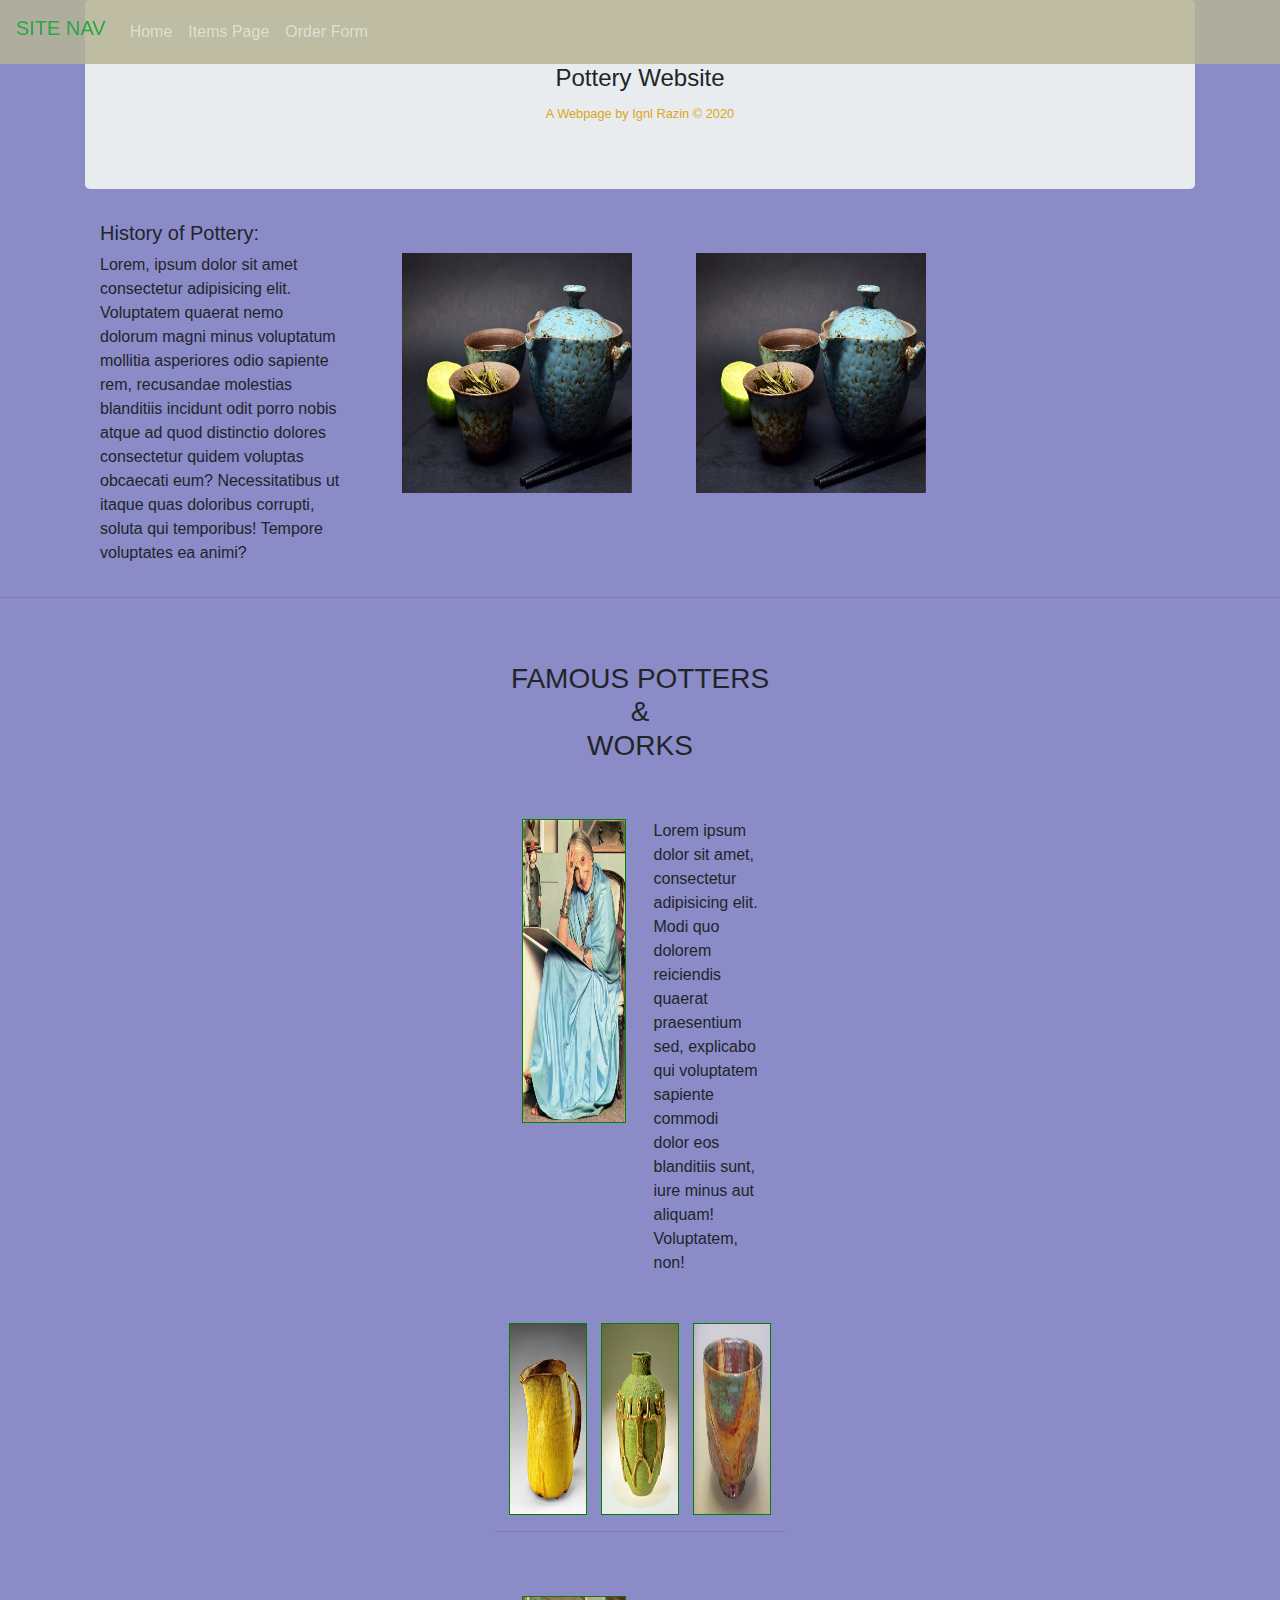
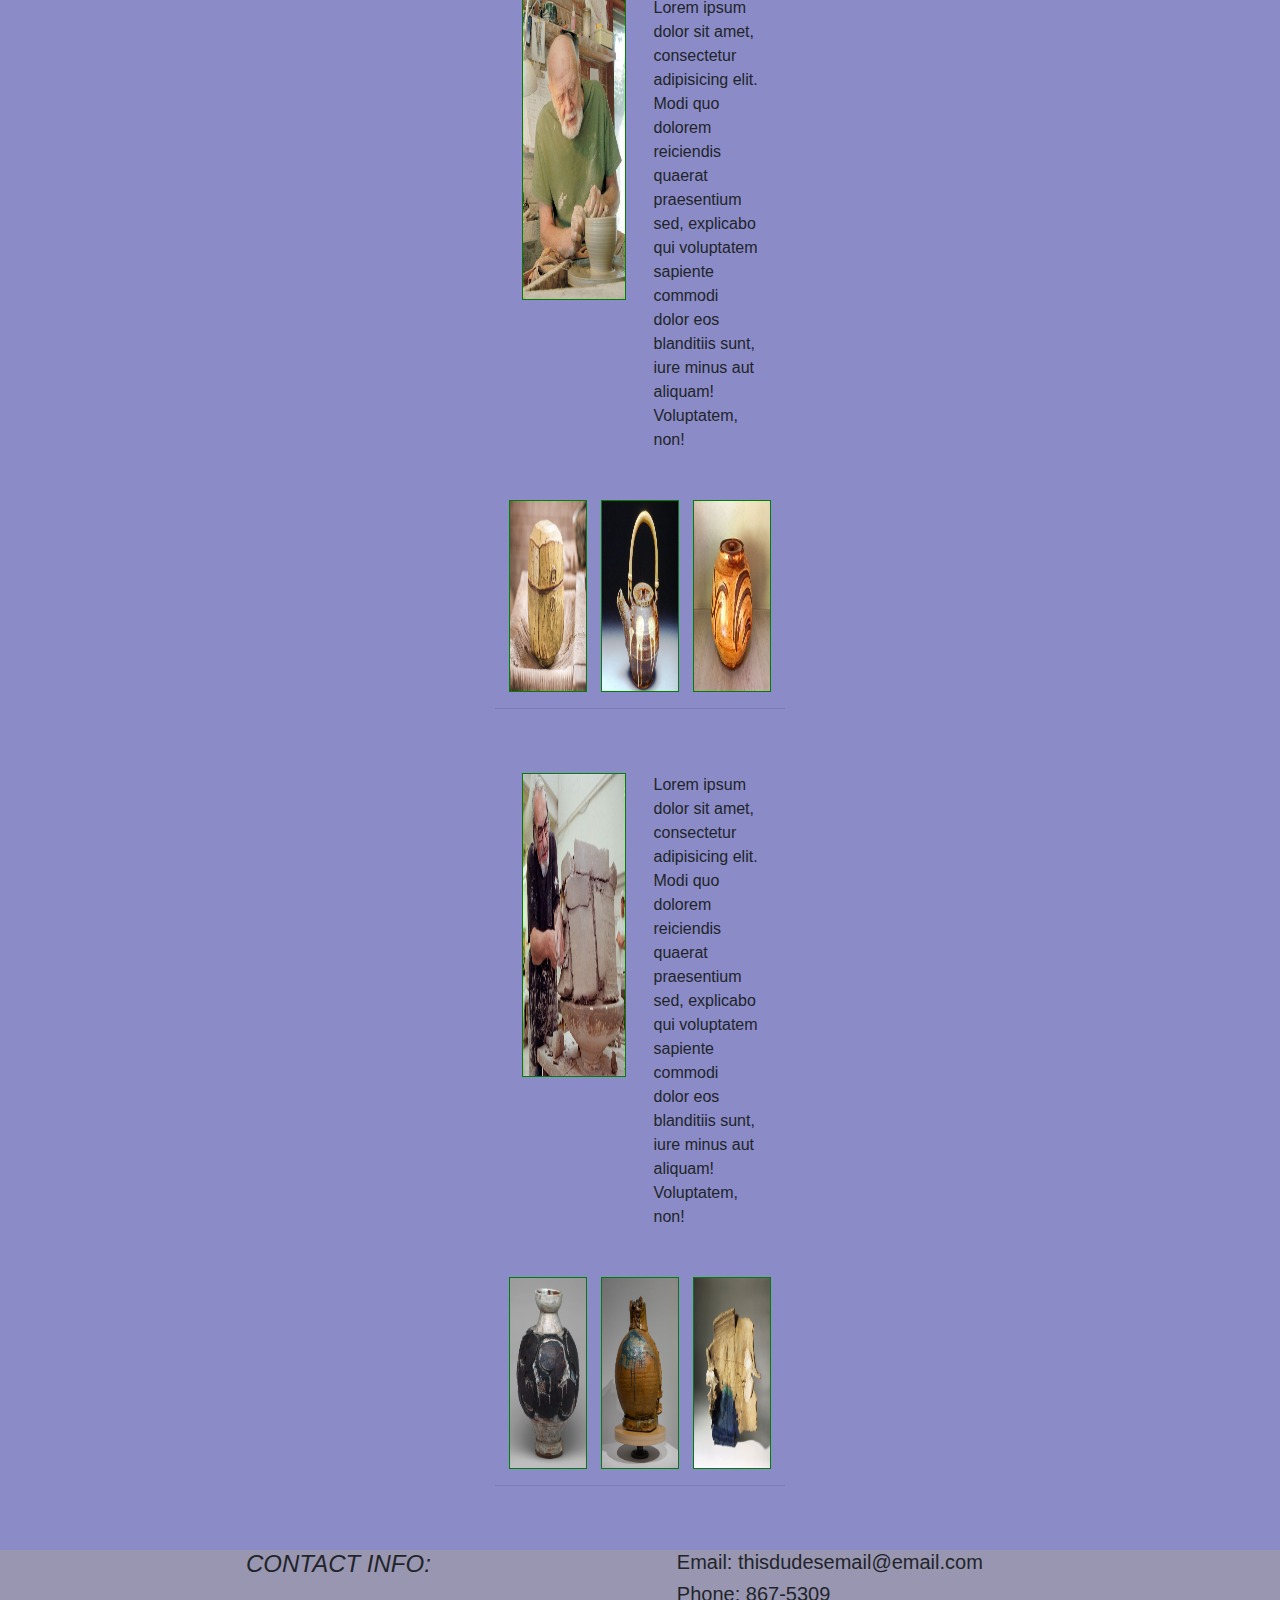
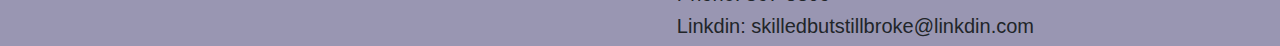
<file: index.html>
<!DOCTYPE html>
<!DOCTYPE html>
<html lang="en">
  <head>
    <meta charset="UTF-8" />
    <meta name="viewport" content="width=device-width, initial-scale=1.0" />
    <meta http-equiv="X-UA-Compatible" content="IE = edge" />
    <title>Ignl's Pottery Website</title>
    <!-- *************************** BOOTSTRAP LINK ****************************************** -->
    <link
      rel="stylesheet"
      href="https://stackpath.bootstrapcdn.com/bootstrap/4.3.1/css/bootstrap.min.css"
      integrity="sha384-ggOyR0iXCbMQv3Xipma34MD+dH/1fQ784/j6cY/iJTQUOhcWr7x9JvoRxT2MZw1T"
      crossorigin="anonymous"
    />
    <!-- ******************************* END BOOTSTRAP LINK ************************************-->
    <!-- ******************************* CUSTOM CSS LINK(S) ************************************-->
    <link rel="stylesheet" href="style.css" type="text/css" />
  </head>
  <body>
    <!--               NAVIGATION SECTION                       -->
    <nav class="navbar navbar-expand navbar-dark sticky-top">
      <h4 class="navbar-brand nav-adjust text-success">SITE NAV</h4>
      <div class="navbar-nav nav-adjust">
        <a class="nav-item nav-link" href="#">Home</a>
        <a class="nav-item nav-link" href="./items.html">Items Page</a>
        <a class="nav-item nav-link" href="./order.html">Order Form</a>
      </div>
    </nav>
    <!--               END NAVIGATION SECTION                       -->
    <!--               MAIN SECTION  1                     -->
    <div class="container">
      <div class="jumbotron text-center">
        <h4>Pottery Website</h4>
        <small>A Webpage by Ignl Razin &copy; 2020</small>
      </div>
      <div class="container row">
        <div class="col-lg-3 col-md-3 col-sm-6 col-xs-12" id="pot-history">
          <h5>History of Pottery:</h5>
          <p>
            Lorem, ipsum dolor sit amet consectetur adipisicing elit. Voluptatem
            quaerat nemo dolorum magni minus voluptatum mollitia asperiores odio
            sapiente rem, recusandae molestias blanditiis incidunt odit porro
            nobis atque ad quod distinctio dolores consectetur quidem voluptas
            obcaecati eum? Necessitatibus ut itaque quas doloribus corrupti,
            soluta qui temporibus! Tempore voluptates ea animi?
          </p>
        </div>
        <div id="history-imgs" class="col-lg-3 col-md-3 col-sm-6 col-xs-12">
          <img src="./imgs/tee-3057645__480.jpg" alt="img" />
          <img src="./imgs/tee-3057645__480.jpg" alt="img" />
        </div>
      </div>
    </div>
    <hr />
    <!--                     MAIN SECTION 2                   -->
    <div class="container col-lg-3 col-md-3 col-sm-6 col-xs-12">
      <h3 class="text-center" style="margin-bottom: 2em">
        FAMOUS POTTERS <br />
        & <br />
        WORKS
      </h3>
      <!-- *********** POTTERS SECTION 1 ****************  -->
      <div class="potters-section">
        <img
          class="potters-img"
          src="./imgs/beatrice_wood.jpg"
          alt="potters-img"
        />
        <p class="potters-bio">
          Lorem ipsum dolor sit amet, consectetur adipisicing elit. Modi quo
          dolorem reiciendis quaerat praesentium sed, explicabo qui voluptatem
          sapiente commodi dolor eos blanditiis sunt, iure minus aut aliquam!
          Voluptatem, non!
        </p>
      </div>
      <div class="potters-works">
        <img class="card-container" src="./imgs/beatrice-1.jpg" alt="img" />
        <img class="card-container" src="./imgs/beatrice-2.jpg" alt="img" />
        <img class="card-container" src="./imgs/beatrice-3.jpg" alt="img" />
      </div>
      <hr />
      <!-- ***************** END OF POTTERS SECTION ***********  -->
      <!-- *********** POTTERS SECTION 2 ****************  -->
      <div class="potters-section">
        <img
          class="potters-img"
          src="./imgs/warren-mackenzie.jpg"
          alt="potters-img"
        />
        <p class="potters-bio">
          Lorem ipsum dolor sit amet, consectetur adipisicing elit. Modi quo
          dolorem reiciendis quaerat praesentium sed, explicabo qui voluptatem
          sapiente commodi dolor eos blanditiis sunt, iure minus aut aliquam!
          Voluptatem, non!
        </p>
      </div>
      <div class="potters-works">
        <img class="card-container" src="./imgs/warren-1.jpg" alt="img" />
        <img class="card-container" src="./imgs/warren-2.jpg" alt="img" />
        <img class="card-container" src="./imgs/warren-3.jpeg" alt="img" />
      </div>
      <hr />
      <!-- ***************** END OF POTTERS SECTION ***********  -->
      <!-- *********** POTTERS SECTION 3 ****************  -->
      <div class="potters-section">
        <img
          class="potters-img"
          src="./imgs/peter-voulkos.jpg"
          alt="potters-img"
        />
        <p class="potters-bio">
          Lorem ipsum dolor sit amet, consectetur adipisicing elit. Modi quo
          dolorem reiciendis quaerat praesentium sed, explicabo qui voluptatem
          sapiente commodi dolor eos blanditiis sunt, iure minus aut aliquam!
          Voluptatem, non!
        </p>
      </div>
      <div class="potters-works">
        <img class="card-container" src="./imgs/peter-1.jpg" alt="img" />
        <img class="card-container" src="./imgs/peter-2.jpg" alt="img" />
        <img class="card-container" src="./imgs/peter-3.jpg" alt="img" />
      </div>
      <hr />
      <!-- ***************** END OF POTTERS SECTION ***********  -->
    </div>
    <!-- ************************ FOOTER SECTION *********************** -->
    <footer>
      <div>
        <h4><em>CONTACT INFO:</em></h4>
      </div>
      <div>
        <h5>Email: thisdudesemail@email.com</h5>
        <h5>Phone: 867-5309</h5>
        <h5>Linkdin: skilledbutstillbroke@linkdin.com</h5>
      </div>
    </footer>
    <!-- ******************************* BOOTSTRAP JS LINKS & OTHERS ************************************-->
    <script
      src="https://code.jquery.com/jquery-3.3.1.slim.min.js"
      integrity="sha384-q8i/X+965DzO0rT7abK41JStQIAqVgRVzpbzo5smXKp4YfRvH+8abtTE1Pi6jizo"
      crossorigin="anonymous"
    ></script>
    <script
      src="https://cdnjs.cloudflare.com/ajax/libs/popper.js/1.14.7/umd/popper.min.js"
      integrity="sha384-UO2eT0CpHqdSJQ6hJty5KVphtPhzWj9WO1clHTMGa3JDZwrnQq4sF86dIHNDz0W1"
      crossorigin="anonymous"
    ></script>
    <script
      src="https://stackpath.bootstrapcdn.com/bootstrap/4.3.1/js/bootstrap.min.js"
      integrity="sha384-JjSmVgyd0p3pXB1rRibZUAYoIIy6OrQ6VrjIEaFf/nJGzIxFDsf4x0xIM+B07jRM"
      crossorigin="anonymous"
    ></script>
  </body>
</html>
</file>
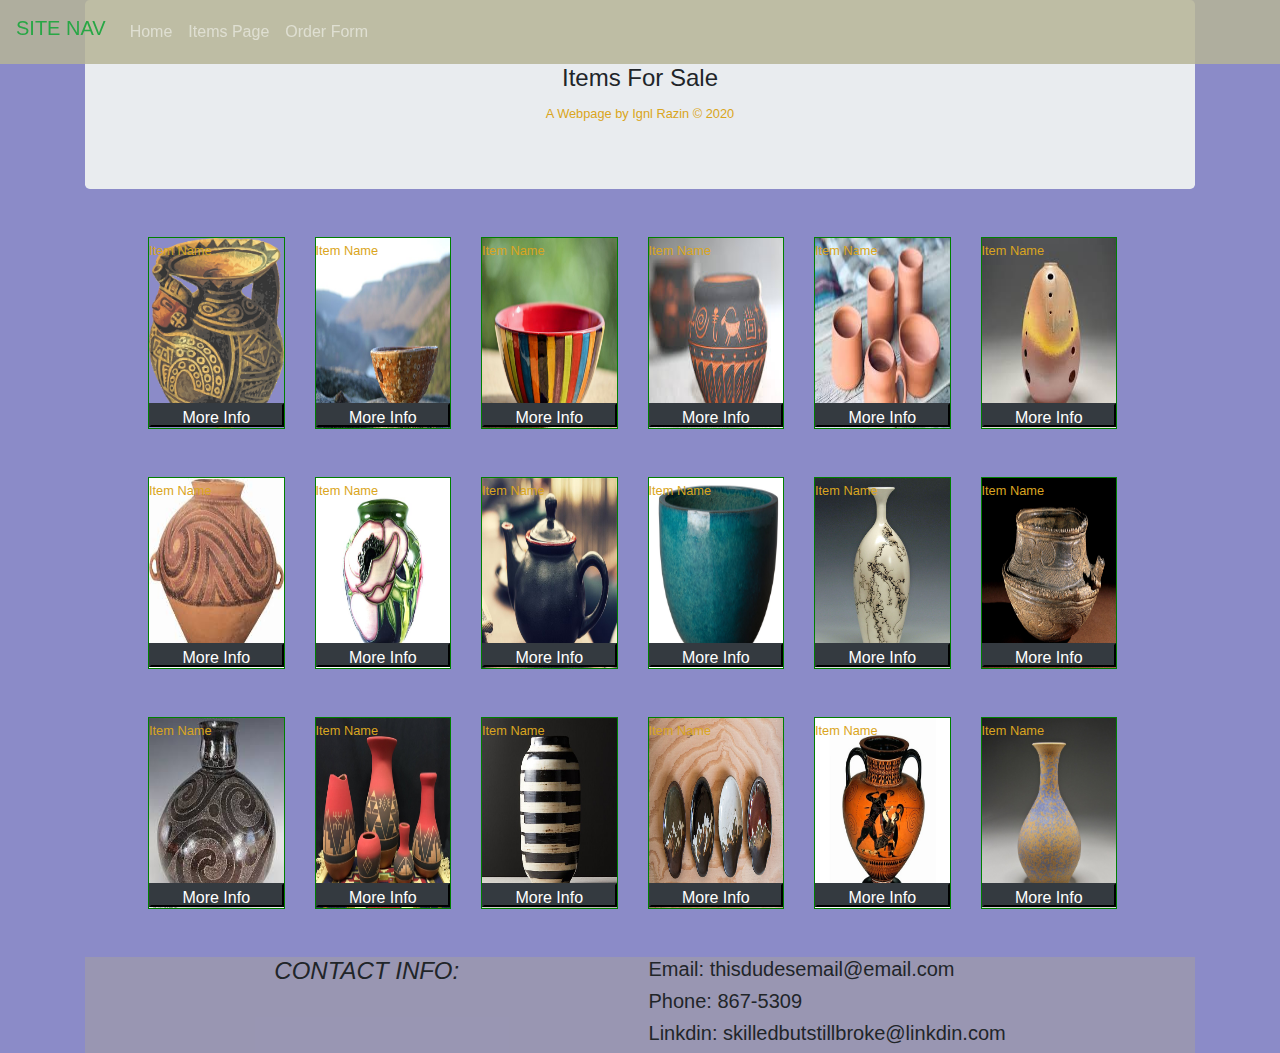
<file: items.html>
<!DOCTYPE html>
<!DOCTYPE html>
<html lang="en">
  <head>
    <meta charset="UTF-8" />
    <meta name="viewport" content="width=device-width, initial-scale=1.0" />
    <meta http-equiv="X-UA-Compatible" content="IE = edge" />
    <title>Ignl's Pottery Website - Items Page</title>
    <!-- *************************** BOOTSTRAP LINK ****************************************** -->
    <link
      rel="stylesheet"
      href="https://stackpath.bootstrapcdn.com/bootstrap/4.3.1/css/bootstrap.min.css"
      integrity="sha384-ggOyR0iXCbMQv3Xipma34MD+dH/1fQ784/j6cY/iJTQUOhcWr7x9JvoRxT2MZw1T"
      crossorigin="anonymous"
    />
    <!-- ******************************* END BOOTSTRAP LINK ************************************-->
    <!-- ******************************* CUSTOM CSS LINK(S) ************************************-->
    <link rel="stylesheet" href="style.css" type="text/css" />
  </head>
  <body>
    <!--               NAVIGATION SECTION                       -->
    <nav class="navbar navbar-expand navbar-dark sticky-top">
      <h4 class="navbar-brand nav-adjust text-success">SITE NAV</h4>
      <div class="navbar-nav nav-adjust">
        <a class="nav-item nav-link" href="./index.html">Home</a>
        <a class="nav-item nav-link" href="#">Items Page</a>
        <a class="nav-item nav-link" href="./order.html">Order Form</a>
      </div>
    </nav>
    <!--               END NAVIGATION SECTION                       -->
    <div class="container">
      <div class="jumbotron text-center">
        <h4>Items For Sale</h4>
        <small>A Webpage by Ignl Razin &copy; 2020</small>
      </div>
      <div id="fixed-width">
        <div class="container container-adjust">
          <div class="row">
            <div class="col-lg-2 col-md-3 col-sm-6 col-xs-10">
              <div
                class="card-container"
                style="background-image: url(./imgs/item_1.png)"
              >
                <small>Item Name</small>
                <button type="button" class="btn-block btn-dark">
                  More Info
                </button>
              </div>
            </div>
            <div class="col-lg-2 col-md-3 col-sm-6 col-xs-10">
              <div
                class="card-container"
                style="background-image: url(./imgs/item_2.jpg)"
              >
                <small>Item Name</small>
                <button type="button" class="btn-block btn-dark">
                  More Info
                </button>
              </div>
            </div>
            <div class="col-lg-2 col-md-3 col-sm-6 col-xs-10">
              <div
                class="card-container"
                style="background-image: url(./imgs/item_3.jpg)"
              >
                <small>Item Name</small>
                <button type="button" class="btn-block btn-dark">
                  More Info
                </button>
              </div>
            </div>
            <div class="col-lg-2 col-md-3 col-sm-6 col-xs-10">
              <div
                class="card-container"
                style="background-image: url(./imgs/item_4.jpeg)"
              >
                <small>Item Name</small>
                <button type="button" class="btn-block btn-dark">
                  More Info
                </button>
              </div>
            </div>
            <div class="col-lg-2 col-md-3 col-sm-6 col-xs-10">
              <div
                class="card-container"
                style="background-image: url(./imgs/item_5.jpeg)"
              >
                <small>Item Name</small>
                <button type="button" class="btn-block btn-dark">
                  More Info
                </button>
              </div>
            </div>
            <div class="col-lg-2 col-md-3 col-sm-6 col-xs-10">
              <div
                class="card-container"
                style="background-image: url(./imgs/item_6.jpeg)"
              >
                <small>Item Name</small>
                <button type="button" class="btn-block btn-dark">
                  More Info
                </button>
              </div>
            </div>
          </div>
        </div>
        <!-- ************************* SECTION 2 ********************************* -->
        <div class="container container-adjust">
          <div class="row">
            <div class="col-lg-2 col-md-3 col-sm-6 col-xs-10">
              <div
                class="card-container"
                style="background-image: url(./imgs/item_7.jpeg)"
              >
                <small>Item Name</small>
                <button type="button" class="btn-block btn-dark">
                  More Info
                </button>
              </div>
            </div>
            <div class="col-lg-2 col-md-3 col-sm-6 col-xs-10">
              <div
                class="card-container"
                style="background-image: url(./imgs/item_8.jpg)"
              >
                <small>Item Name</small>
                <button type="button" class="btn-block btn-dark">
                  More Info
                </button>
              </div>
            </div>
            <div class="col-lg-2 col-md-3 col-sm-6 col-xs-10">
              <div
                class="card-container"
                style="background-image: url(./imgs/item_9.jpg)"
              >
                <small>Item Name</small>
                <button type="button" class="btn-block btn-dark">
                  More Info
                </button>
              </div>
            </div>
            <div class="col-lg-2 col-md-3 col-sm-6 col-xs-10">
              <div
                class="card-container"
                style="background-image: url(./imgs/item_10.jpg)"
              >
                <small>Item Name</small>
                <button type="button" class="btn-block btn-dark">
                  More Info
                </button>
              </div>
            </div>
            <div class="col-lg-2 col-md-3 col-sm-6 col-xs-10">
              <div
                class="card-container"
                style="background-image: url(./imgs/item_11.jpg)"
              >
                <small>Item Name</small>
                <button type="button" class="btn-block btn-dark">
                  More Info
                </button>
              </div>
            </div>
            <div class="col-lg-2 col-md-3 col-sm-6 col-xs-10">
              <div
                class="card-container"
                style="background-image: url(./imgs/item_12.jpg)"
              >
                <small>Item Name</small>
                <button type="button" class="btn-block btn-dark">
                  More Info
                </button>
              </div>
            </div>
          </div>
        </div>
        <!-- ******************************** SECTION 3 ************************************ -->
        <div class="container container-adjust">
          <div class="row">
            <div class="col-lg-2 col-md-3 col-sm-6 col-xs-10">
              <div
                class="card-container"
                style="background-image: url(./imgs/item_13.jpeg)"
              >
                <small>Item Name</small>
                <button type="button" class="btn-block btn-dark">
                  More Info
                </button>
              </div>
            </div>
            <div class="col-lg-2 col-md-3 col-sm-6 col-xs-10">
              <div
                class="card-container"
                style="background-image: url(./imgs/item_14.jpg)"
              >
                <small>Item Name</small>
                <button type="button" class="btn-block btn-dark">
                  More Info
                </button>
              </div>
            </div>
            <div class="col-lg-2 col-md-3 col-sm-6 col-xs-10">
              <div
                class="card-container"
                style="background-image: url(./imgs/item_15.jpeg)"
              >
                <small>Item Name</small>
                <button type="button" class="btn-block btn-dark">
                  More Info
                </button>
              </div>
            </div>
            <div class="col-lg-2 col-md-3 col-sm-6 col-xs-10">
              <div
                class="card-container"
                style="background-image: url(./imgs/item_16.jpg)"
              >
                <small>Item Name</small>
                <button type="button" class="btn-block btn-dark">
                  More Info
                </button>
              </div>
            </div>
            <div class="col-lg-2 col-md-3 col-sm-6 col-xs-10">
              <div
                class="card-container"
                style="background-image: url(./imgs/item_17.jpg)"
              >
                <small>Item Name</small>
                <button type="button" class="btn-block btn-dark">
                  More Info
                </button>
              </div>
            </div>
            <div class="col-lg-2 col-md-3 col-sm-6 col-xs-10">
              <div
                class="card-container"
                style="background-image: url(./imgs/item_18.jpg)"
                More
                Info
              >
                <small>Item Name</small>
                <button type="button" class="btn-block btn-dark">
                  More Info
                </button>
              </div>
            </div>
          </div>
        </div>
      </div>
      <!-- ************************ FOOTER SECTION *********************** -->
      <footer>
        <div>
          <h4><em>CONTACT INFO:</em></h4>
        </div>
        <div>
          <h5>Email: thisdudesemail@email.com</h5>
          <h5>Phone: 867-5309</h5>
          <h5>Linkdin: skilledbutstillbroke@linkdin.com</h5>
        </div>
      </footer>
      <!-- ******************************* BOOTSTRAP JS LINKS & OTHERS ************************************-->
      <script
        src="https://code.jquery.com/jquery-3.3.1.slim.min.js"
        integrity="sha384-q8i/X+965DzO0rT7abK41JStQIAqVgRVzpbzo5smXKp4YfRvH+8abtTE1Pi6jizo"
        crossorigin="anonymous"
      ></script>
      <script
        src="https://cdnjs.cloudflare.com/ajax/libs/popper.js/1.14.7/umd/popper.min.js"
        integrity="sha384-UO2eT0CpHqdSJQ6hJty5KVphtPhzWj9WO1clHTMGa3JDZwrnQq4sF86dIHNDz0W1"
        crossorigin="anonymous"
      ></script>
      <script
        src="https://stackpath.bootstrapcdn.com/bootstrap/4.3.1/js/bootstrap.min.js"
        integrity="sha384-JjSmVgyd0p3pXB1rRibZUAYoIIy6OrQ6VrjIEaFf/nJGzIxFDsf4x0xIM+B07jRM"
        crossorigin="anonymous"
      ></script>
    </div>
  </body>
</html>
</file>
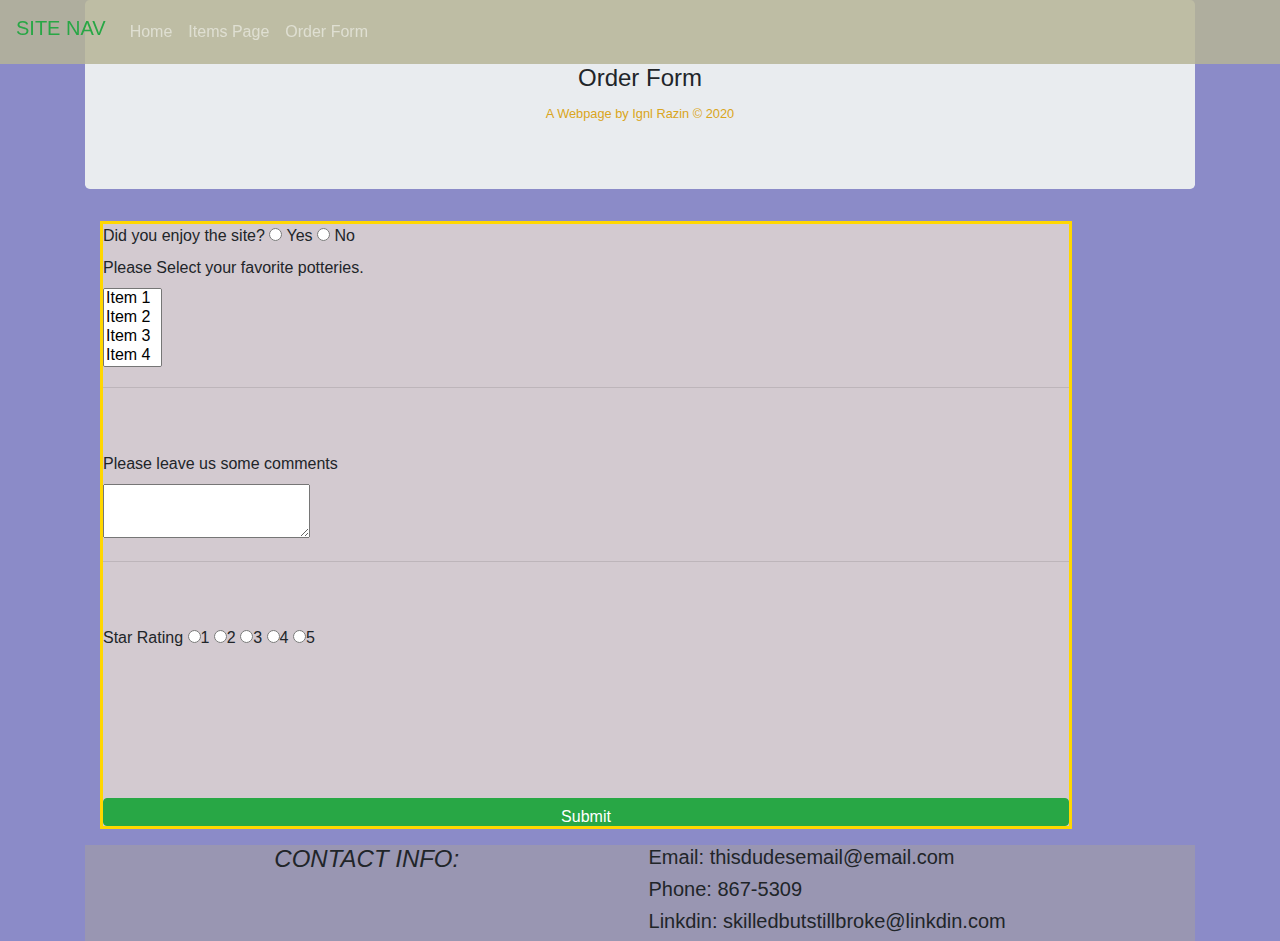
<file: order.html>
<!DOCTYPE html>
<!DOCTYPE html>
<html lang="en">
  <head>
    <meta charset="UTF-8" />
    <meta name="viewport" content="width=device-width, initial-scale=1.0" />
    <meta http-equiv="X-UA-Compatible" content="IE = edge" />
    <title>Ignl's Pottery Website</title>
    <!-- *************************** BOOTSTRAP LINK ****************************************** -->
    <link
      rel="stylesheet"
      href="https://stackpath.bootstrapcdn.com/bootstrap/4.3.1/css/bootstrap.min.css"
      integrity="sha384-ggOyR0iXCbMQv3Xipma34MD+dH/1fQ784/j6cY/iJTQUOhcWr7x9JvoRxT2MZw1T"
      crossorigin="anonymous"
    />
    <!-- ******************************* END BOOTSTRAP LINK ************************************-->
    <!-- ******************************* CUSTOM CSS LINK(S) ************************************-->
    <link rel="stylesheet" href="style.css" type="text/css" />
  </head>
  <body>
    <!--               NAVIGATION SECTION                       -->
    <nav class="navbar navbar-expand navbar-dark sticky-top">
      <h4 class="navbar-brand nav-adjust text-success">SITE NAV</h4>
      <div class="navbar-nav nav-adjust">
        <a class="nav-item nav-link" href="./index.html">Home</a>
        <a class="nav-item nav-link" href="./items.html">Items Page</a>
        <a class="nav-item nav-link" href="#">Order Form</a>
      </div>
    </nav>
    <!--               END NAVIGATION SECTION                       -->
    <div class="container">
      <div class="jumbotron text-center">
        <h4>Order Form</h4>
        <small>A Webpage by Ignl Razin &copy; 2020</small>
      </div>
      <div class="container">
        <form action="#" method="POST">
          <fieldset>
            <label>Did you enjoy the site?</label>
            <input type="radio" name="survey" value="yes" /> Yes
            <input type="radio" name="survey" value="no" /> No
            <br />
            <label for="select">Please Select your favorite potteries.</label>
            <br />
            <select id="select" multiple>
              <option value="Item 1">Item 1</option>
              <option value="Item 1">Item 2</option>
              <option value="Item 1">Item 3</option>
              <option value="Item 1">Item 4</option>
              <option value="Item 1">Item 5</option>
              <option value="Item 1">Item 6</option>
              <option value="Item 1">Item 7</option>
              <option value="Item 1">Item 8</option>
              <option value="Item 1">Item 9</option>
              <option value="Item 1">Item 10</option>
              <option value="Item 1">Item 11</option>
              <option value="Item 1">Item 12</option>
              <option value="Item 1">Item 13</option>
              <option value="Item 1">Item 14</option>
              <option value="Item 1">Item 15</option>
              <option value="Item 1">Item 16</option>
              <option value="Item 1">Item 17</option>
              <option value="Item 1">Item 18</option>
              <option value="Item 1">Item 19</option>
            </select>
            <hr />
            <label for="feedback">Please leave us some comments</label>
            <br />
            <textarea></textarea>
            <hr />
            <label for="star-rating">Star Rating</label>
            <input type="radio" value="1" name="star" />1
            <input type="radio" value="1" name="star" />2
            <input type="radio" value="1" name="star" />3
            <input type="radio" value="1" name="star" />4
            <input type="radio" value="1" name="star" />5
            <br />
            <button
              type="button"
              class="btn btn-block btn-success"
              style="height: 1.7em"
            >
              Submit
            </button>
          </fieldset>
        </form>
      </div>
      <!-- ************************ FOOTER SECTION *********************** -->
      <footer>
        <div>
          <h4><em>CONTACT INFO:</em></h4>
        </div>
        <div>
          <h5>Email: thisdudesemail@email.com</h5>
          <h5>Phone: 867-5309</h5>
          <h5>Linkdin: skilledbutstillbroke@linkdin.com</h5>
        </div>
      </footer>
      <!-- ******************************* BOOTSTRAP JS LINKS & OTHERS ************************************-->
      <script
        src="https://code.jquery.com/jquery-3.3.1.slim.min.js"
        integrity="sha384-q8i/X+965DzO0rT7abK41JStQIAqVgRVzpbzo5smXKp4YfRvH+8abtTE1Pi6jizo"
        crossorigin="anonymous"
      ></script>
      <script
        src="https://cdnjs.cloudflare.com/ajax/libs/popper.js/1.14.7/umd/popper.min.js"
        integrity="sha384-UO2eT0CpHqdSJQ6hJty5KVphtPhzWj9WO1clHTMGa3JDZwrnQq4sF86dIHNDz0W1"
        crossorigin="anonymous"
      ></script>
      <script
        src="https://stackpath.bootstrapcdn.com/bootstrap/4.3.1/js/bootstrap.min.js"
        integrity="sha384-JjSmVgyd0p3pXB1rRibZUAYoIIy6OrQ6VrjIEaFf/nJGzIxFDsf4x0xIM+B07jRM"
        crossorigin="anonymous"
      ></script>
    </div>
  </body>
</html>
</file>
<file: style.css>
/* MAIN PAGE (mostly) SECTION */
body {
  background-color: rgba(80, 80, 172, 0.664);
}

.navbar {
  position: fixed;
  width: 100%;
  z-index: 2;
  background-color: rgba(182, 180, 150, 0.842);
}

#history-imgs {
  width: 40%;
  display: flex;
  flex-direction: row;
}

#history-imgs > img {
  width: 230px;
  margin: 2em;
  height: 15em;
}

hr {
  height: 3em;
}

.potters-section {
  display: flex;
  flex-direction: row;
  justify-content: space-evenly;
  margin-bottom: 2em;
}

.potters-img {
  width: 36%;
  height: 19em;
}

.potters-bio {
  width: 36%;
}

.potters-works {
  display: flex;
  flex-direction: row;
  justify-content: space-evenly;
}

.potters-works > img {
  width: 27%;
  height: 12em;
}

.potters-img {
  border: 1px solid green;
}

footer {
  display: flex;
  flex-direction: row;
  justify-content: space-evenly;
  background-color: rgba(165, 160, 160, 0.534);
}

/*   END OF MAIN PAGE (mostly) SECTION */

.card-container {
  border: 1px solid green;
  width: 100%;
  height: 12em;
}

.container-adjust {
  margin: 3em;
}

#fixed-width {
  width: 90%;
}

.card-container {
  background-repeat: no-repeat;
  background-size: 100% 100%;
}

button {
  margin-top: 8.8em;
  height: 1.5em;
}

small {
  color: goldenrod;
  font-weight: 10em;
}
form {
  width: 90%;
  border: 3px solid gold;
  background-color: rgba(218, 208, 208, 0.918);
  margin-bottom: 1em;
}
</file>
